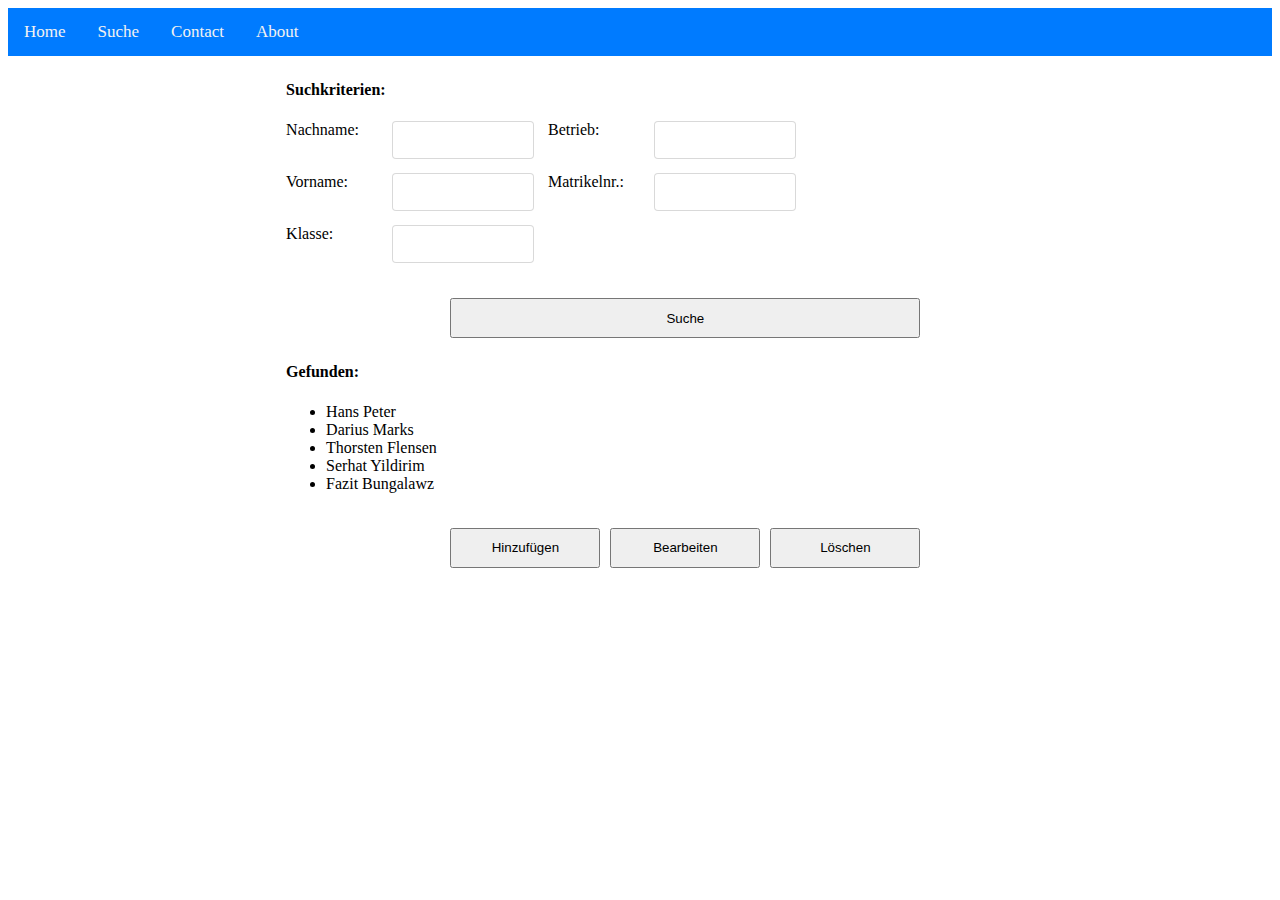
<file: resources/index.html>
<html>
  <head>
    <link rel="stylesheet" href="https://maxcdn.bootstrapcdn.com/bootstrap/4.0.0-beta/css/bootstrap.min.css" integrity="sha384-/Y6pD6FV/Vv2HJnA6t+vslU6fwYXjCFtcEpHbNJ0lyAFsXTsjBbfaDjzALeQsN6M" crossorigin="anonymous">
    <link type = "text/css" rel="stylesheet" href="css/master.css">
  </head>

  <body>
    <div class="topnav" id="myTopnav">
      <a href="#home">Home</a>
      <a href="#news">Suche</a>
      <a href="#contact">Contact</a>
      <a href="#about">About</a>
  </div>
    </div>

    <form class="form" action="index.html" method="post">
      <h4>Suchkriterien:</h4>
      <div class="divMargin">
        <div class="divMargin form-group">
          <div class="text lable float">Nachname:</div>
          <input class="float input form-control" type="text" name="lastname" value=""/>
        </div>

        <div class="divMargin form-group">
          <div class="text lable float">Betrieb:</div>
          <input class="floatNone input form-control" type="text" name="betrieb" value=""/>
        </div>

        <div class="divMargin form-group">
          <div class="text lable float">Vorname:</div>
          <input class="float input form-control" type="text" name="firstname" value=""/>
        </div>

        <div class="divMargin form-group">
          <div class="text lable float">Matrikelnr.:</div>
          <input class="floatNone input form-control" type="text" name="matrikelNr" value=""/>
        </div>

        <div class="divMargin form-group">
          <div class="text lable float">Klasse:</div>
          <input class="floatNone input form-control" type="text" name="klasse" value=""/>
        </div>
      </div>
    </form>
    <form class="form formMargin" action="index.html" method="post">
      <button class="buttonSuche btn btn-primary" type="button" name="suche">Suche</button>
    </form>

    <form class="form" action="index.html" method="post">
      <h4>Gefunden:</h4>
      <ul class="list-group">
      <li class="list-group-item active">Hans Peter</li>
      <li class="list-group-item">Darius Marks</li>
      <li class="list-group-item">Thorsten Flensen</li>
      <li class="list-group-item">Serhat Yildirim</li>
      <li class="list-group-item">Fazit Bungalawz</li>
    </ul>
    </form>

    <form class="form formMargin" action="index.html" method="post">
      <button class="float button btn btn-outline-secondary" type="button" name="button">Hinzufügen</button>
      <button class="float button btn btn-outline-secondary" type="button" name="button">Bearbeiten</button>
      <button class="floatNone button btn btn btn-outline-secondary" type="button" name="button">Löschen</button>
    </form>
  </body>
</html>
</file>
<file: resources/css/master.css>
.text{
  font-style:  normal;
}

.lable{
  width: 15%;
}

.divMargin{
  margin-top: 2%;
}

.form{
  margin-left: 22%;
  margin-right: 22%;
  margin-top: 2%;

}

.button{
  height: 40px;
  width: 150px;
  margin-top: 10px;
  margin-right: 10px;
}

.formMargin{
  margin-left: 35%;
}

.buttonSuche{
  height: 40px;
  width: 470px;
  margin-top: 10;
  margin-right: 10;
}

.form-control {
    display: block;
    width: 20%;
    padding: .5rem .75rem;
    font-size: 1rem;
    line-height: 1.25;
    color: #495057;
    background-color: #fff;
    background-image: none;
    background-clip: padding-box;
    border: 1px solid rgba(0,0,0,.15);
    border-radius: .25rem;
    transition: border-color ease-in-out .15s,box-shadow ease-in-out .15s;
}

.float{
  float: left;
}

.floatNone{
  float: none;
}

.input{
  margin-right: 2%;
}

/* Add a black background color to the top navigation */
.topnav {
    background-color: #007bff;
    overflow: hidden;
}

/* Style the links inside the navigation bar */
.topnav a {
    float: left;
    display: block;
    color: #f2f2f2;
    text-align: center;
    padding: 14px 16px;
    text-decoration: none;
    font-size: 17px;
}

/* Change the color of links on hover */
.topnav a:hover {
    background-color: #ffffff;
    color: black;
    -moz-border-radius: 0px;
    -webkit-border-radius: 10px 10px 0px 0px;
    border-radius: 10px 10px 0px 0px;
}

/* Add a color to the active/current link */
.topnav a.active {
    background-color: #4CAF50;
    color: white;
}
</file>
